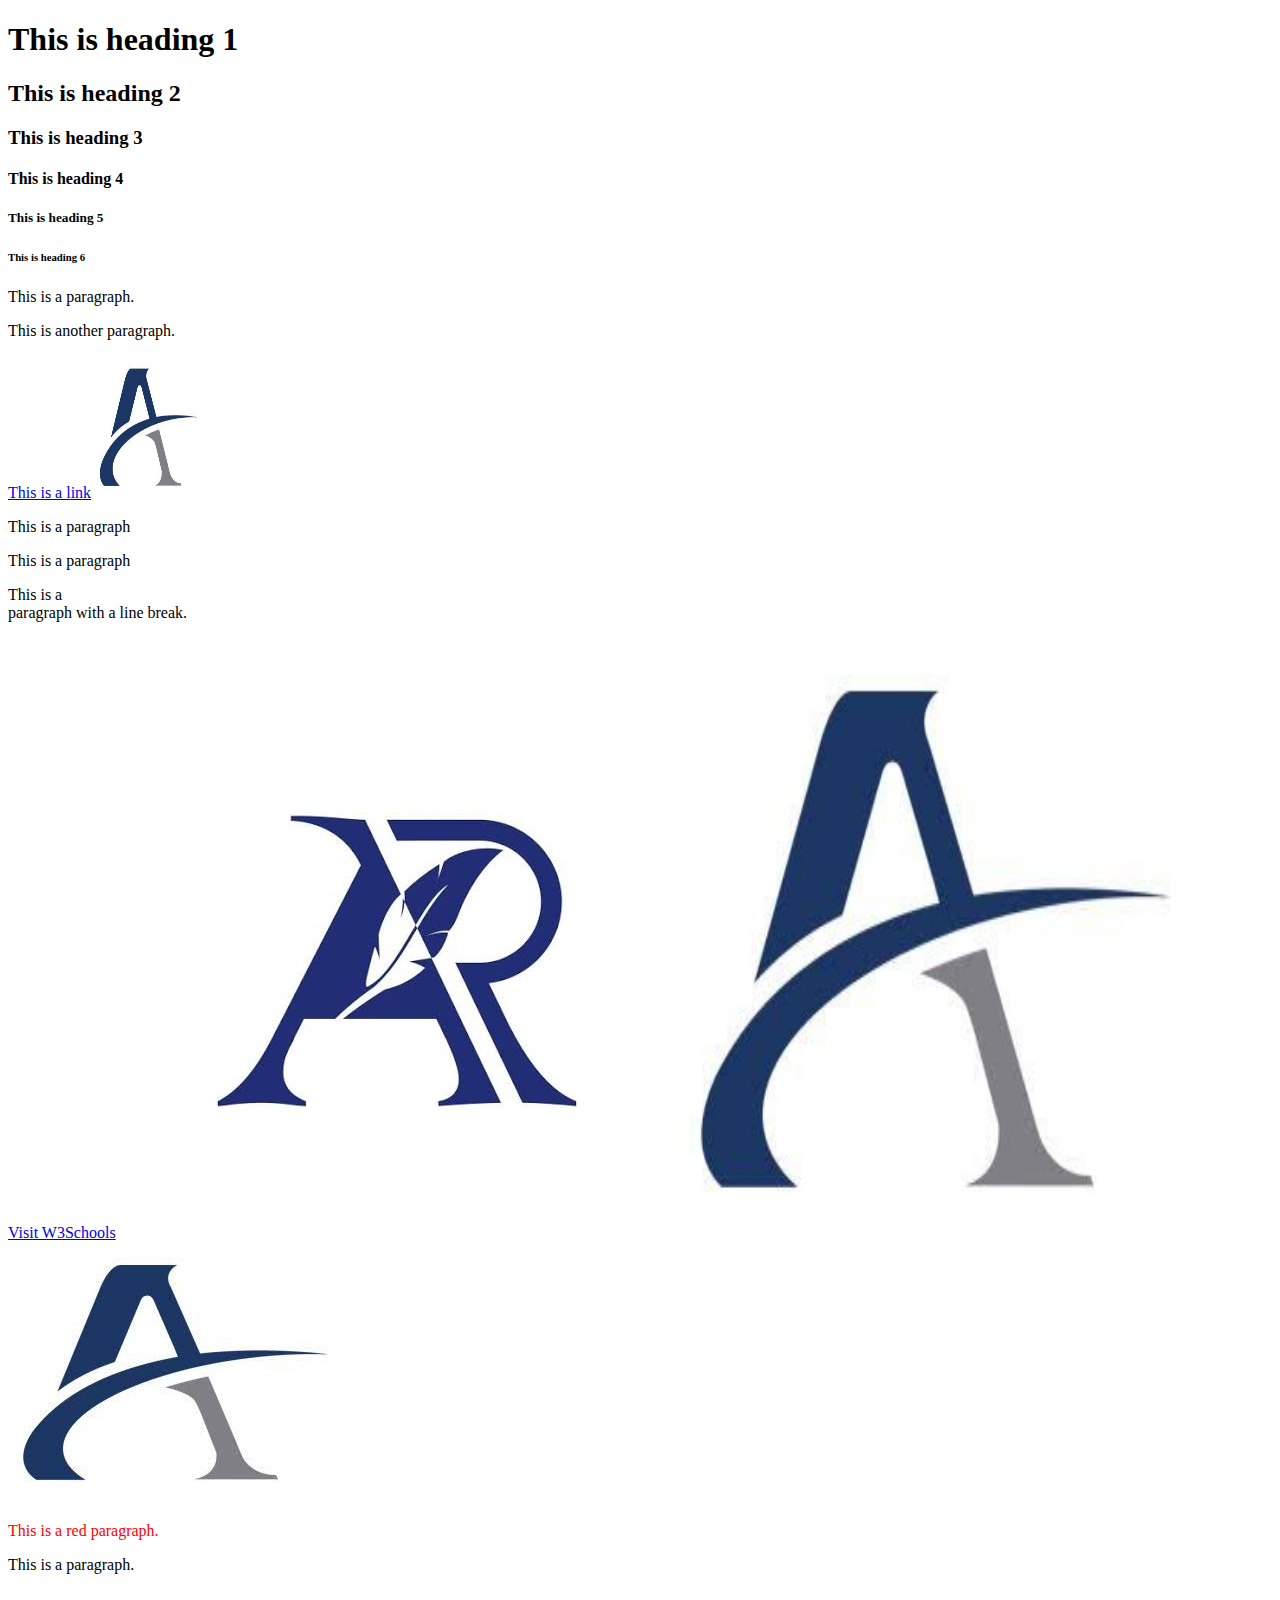
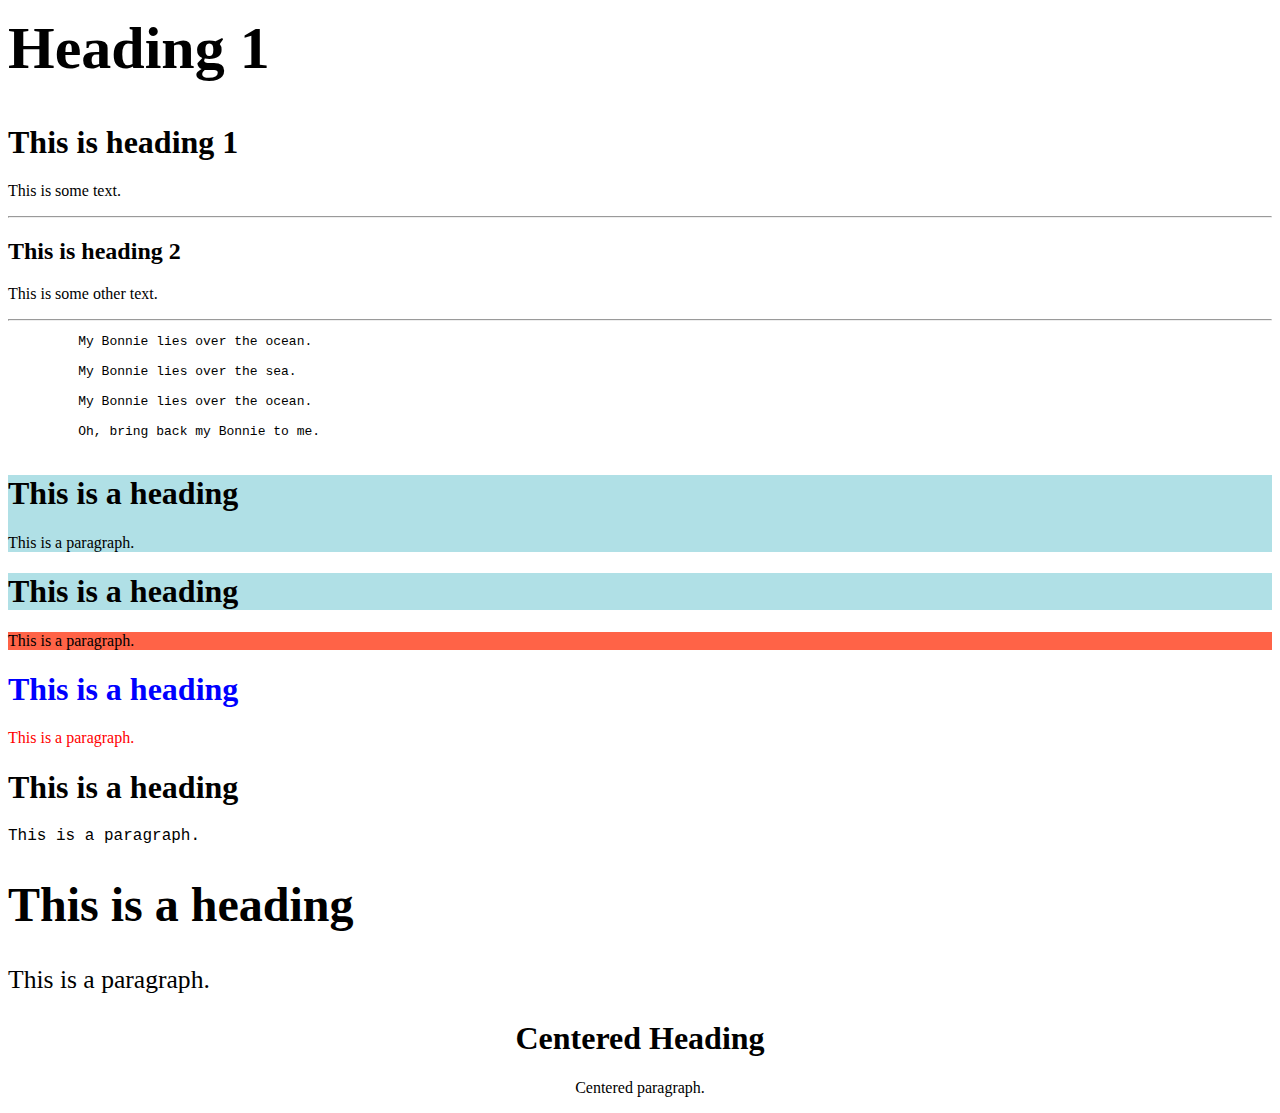
<file: index.html>
<!DOCTYPE html>
<html lang="en">
<head>
    <meta charset="UTF-8">
    <meta name="viewport" content="width=device-width, initial-scale=1.0">
    <title>Frontend</title>
</head>
<body>
     <h1>This is heading 1</h1>
     <h2>This is heading 2</h2>
     <h3>This is heading 3</h3>
     <h4>This is heading 4</h4>
     <h5>This is heading 5</h5>
     <h6>This is heading 6</h6>

     <p>This is a paragraph.</p>
     <p>This is another paragraph.</p>

     <!-- HTML Links -->
     <!-- HTML links are defined with the <a> tag: -->

         <!-- Example -->
         <a href="https://www.w3schools.com">This is a link</a>

         <!-- HTML Images -->
         <img src="Assets/Images/achyuth.jpg" alt ="W3Schools.com" width="104" height="142">

 <!-- Never Skip the End Tag -->
 <!-- Some HTML elements will display correctly, even if you forget the end tag:     -->

         <p>This is a paragraph
         <p>This is a paragraph

 <!-- Empty HTML Elements -->
     <!-- HTML elements with no content are called empty elements. -->
     <!-- The <br> tag defines a line break, and is an empty element without a closing tag: -->
            
         <!-- Example -->
         <p>This is a <br> paragraph with a line break.</p>

 <!-- HTML is Not Case Sensitive -->

 <!-- HTML Attributes -->
 <!-- HTML attributes provide additional information about HTML elements. -->

 <!-- The href Attribute -->
 <!-- The <a> tag defines a hyperlink. The href attribute specifies the URL of the page the link goes to: -->

         <!-- Example -->
         <a href="https://www.w3schools.com">Visit W3Schools</a>


 <!-- The src Attribute -->
 <!-- The <img> tag is used to embed an image in an HTML page. The src attribute specifies the path to the image to be displayed: -->
         
         <!-- Example -->
         <img src="Assets/Images/achyuth2.jpg">

 <!-- The width and height Attributes -->
 <!-- The <img> tag should also contain the width and height attributes, which specify the width and height of the image (in pixels): -->
         
         <!-- Example -->
         <img src="Assets/Images/achyuth.jpg" width="500" height="600">
         <!-- The alt Attribute -->
         <img src="Assets/Images/achyuth.jpg" alt="Girl with a jacket">

 <!-- The style Attribute -->
 <!-- The style attribute is used to add styles to an element, such as color, font, size, and more. -->
         
         <!-- Example -->
         <p style="color:red;">This is a red paragraph.</p>

 <!-- The title Attribute -->
 <!-- The title attribute defines some extra information about an element. -->
 <!-- The value of the title attribute will be displayed as a tooltip when you mouse over the element: -->

         <!-- Example -->
         <p title="I'm a tooltip">This is a paragraph.</p>

 <!-- Each HTML heading has a default size. However, you can specify the size for any heading with the style attribute, using the CSS font-size property: -->

         <!-- Example -->
         <h1 style="font-size:60px;">Heading 1</h1>

 <!-- HTML Horizontal Rules -->
 <!-- The <hr> tag defines a thematic break in an HTML page, and is most often displayed as a horizontal rule. -->
 <!-- The <hr> element is used to separate content (or define a change) in an HTML page: -->

         <!-- Example -->
         <h1>This is heading 1</h1>
         <p>This is some text.</p>
         <hr>
         <h2>This is heading 2</h2>
         <p>This is some other text.</p>
         <hr>
         <!-- The <hr> tag is an empty tag, which means that it has no end tag. -->

 <!-- Solution - The HTML <pre> Element -->
 <!-- The HTML <pre> element defines preformatted text. -->
 <!-- The text inside a <pre> element is displayed in a fixed-width font (usually Courier), and it preserves both spaces and line breaks: -->
    <pre>
         My Bonnie lies over the ocean.
      
         My Bonnie lies over the sea.
      
         My Bonnie lies over the ocean.
      
         Oh, bring back my Bonnie to me.
      </pre>
     
 <!-- Background Color -->
 <!-- The CSS background-color property defines the background color for an HTML element. -->

 <!-- Example -->
 <!-- Set the background color for a page to powderblue: -->

         <div style="background-color:powderblue;">

                 <h1>This is a heading</h1>
                 <p>This is a paragraph.</p>
         </div>
 <!-- Example -->
 <!-- Set background color for two different elements: -->
         
         <div>
                 <h1 style="background-color:powderblue;">This is a heading</h1>
                 <p style="background-color:tomato;">This is a paragraph.</p>
         </div> 
         
 <!-- Text Color -->
 <!-- The CSS color property defines the text color for an HTML element: -->
         
         <!-- Example -->
         <h1 style="color:blue;">This is a heading</h1>
         <p style="color:red;">This is a paragraph.</p>
                 
 <!-- Fonts -->
 <!-- The CSS font-family property defines the font to be used for an HTML element: -->
         
         <!-- Example -->
         <h1 style="font-family:verdana;">This is a heading</h1>
         <p style="font-family:courier;">This is a paragraph.</p>

 <!-- Text Size -->
 <!-- The CSS font-size property defines the text size for an HTML element: -->
         
         <!-- Example -->
         <h1 style="font-size:300%;">This is a heading</h1>
         <p style="font-size:160%;">This is a paragraph.</p>
         
 <!-- Text Alignment -->
 <!-- The CSS text-align property defines the horizontal text alignment for an HTML element: -->
         
         <!-- Example -->
         <h1 style="text-align:center;">Centered Heading</h1>
         <p style="text-align:center;">Centered paragraph.</p>

 <!-- Chapter Summary
 Use the style attribute for styling HTML elements
 Use background-color for background color
 Use color for text colors
 Use font-family for text fonts
 Use font-size for text sizes
 Use text-align for text alignment -->


 
</body>
</html>
</file>
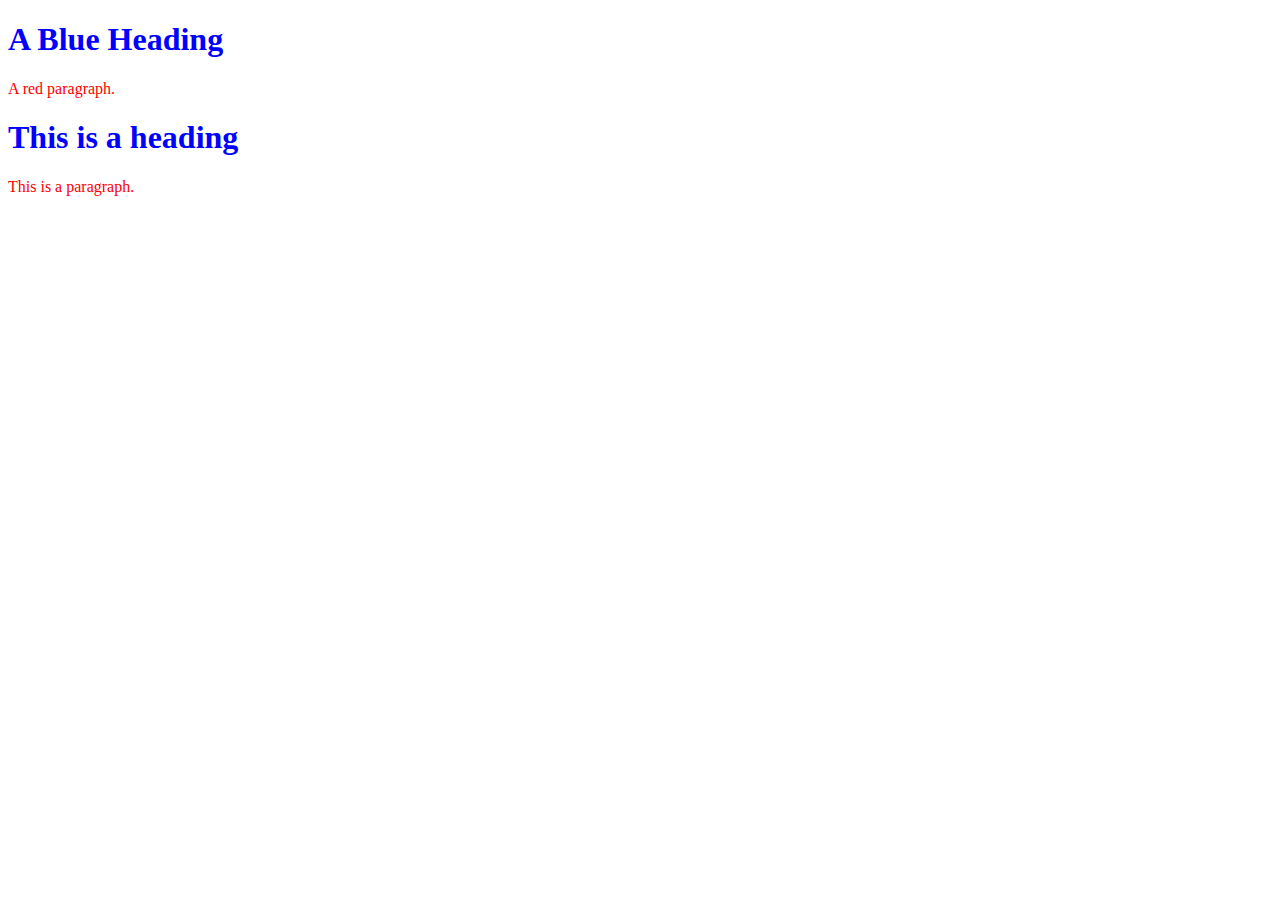
<file: index1.html>
<!DOCTYPE html>
<html lang="en">
<head>
    <link rel="stylesheet" href="Style.css">
    <meta charset="UTF-8">
    <meta name="viewport" content="width=device-width, initial-scale=1.0">
    <title>Day3</title>
</head>
<body>
 <!-- HTML Styles - CSS -->
 <!-- CSS stands for Cascading Style Sheets. -->
 <!-- CSS saves a lot of work. It can control the layout of multiple web pages all at once. -->


 <!-- Using CSS
 CSS can be added to HTML documents in 3 ways:

 Inline - by using the style attribute inside HTML elements
 Internal - by using a <style> element in the <head> section
 External - by using a <link> element to link to an external CSS file -->


 <!-- Inline CSS -->

     <h1 style="color:blue;">A Blue Heading</h1>
     <p style="color:red;">A red paragraph.</p>
 
 <!-- Internal CSS    
     <!DOCTYPE html>
     <html>
     <head>
         <style>
         body {background-color: powderblue;}
         h1   {color: blue;}
         p    {color: red;}
         </style>
     </head>
     <body>
         <h1>This is a heading</h1>
         <p>This is a paragraph.</p>
 
     </body>
     </html> -->

 <!-- External CSS -->
     <!-- An external style sheet is used to define the style for many HTML pages. -->  
     <!-- To use an external style sheet, add a link to it in the <head> section of each HTML page:     -->

 
         <h1>This is a heading</h1>
         <p>This is a paragraph.</p>



      <!-- CSS Colors, Fonts and Sizes -->
         <!-- Here, we will demonstrate some commonly used CSS properties. You will learn more about them later.
         
         The CSS color property defines the text color to be used.
         
         The CSS font-family property defines the font to be used.
         
         The CSS font-size property defines the text size to be used. -->
    
    
















 
</body>
</html>
</file>
<file: Style.css>
ody {
    background-color: powderblue;
  }
  h1 {
    color: blue;
  }
  p {
    color: red;
  }
</file>
